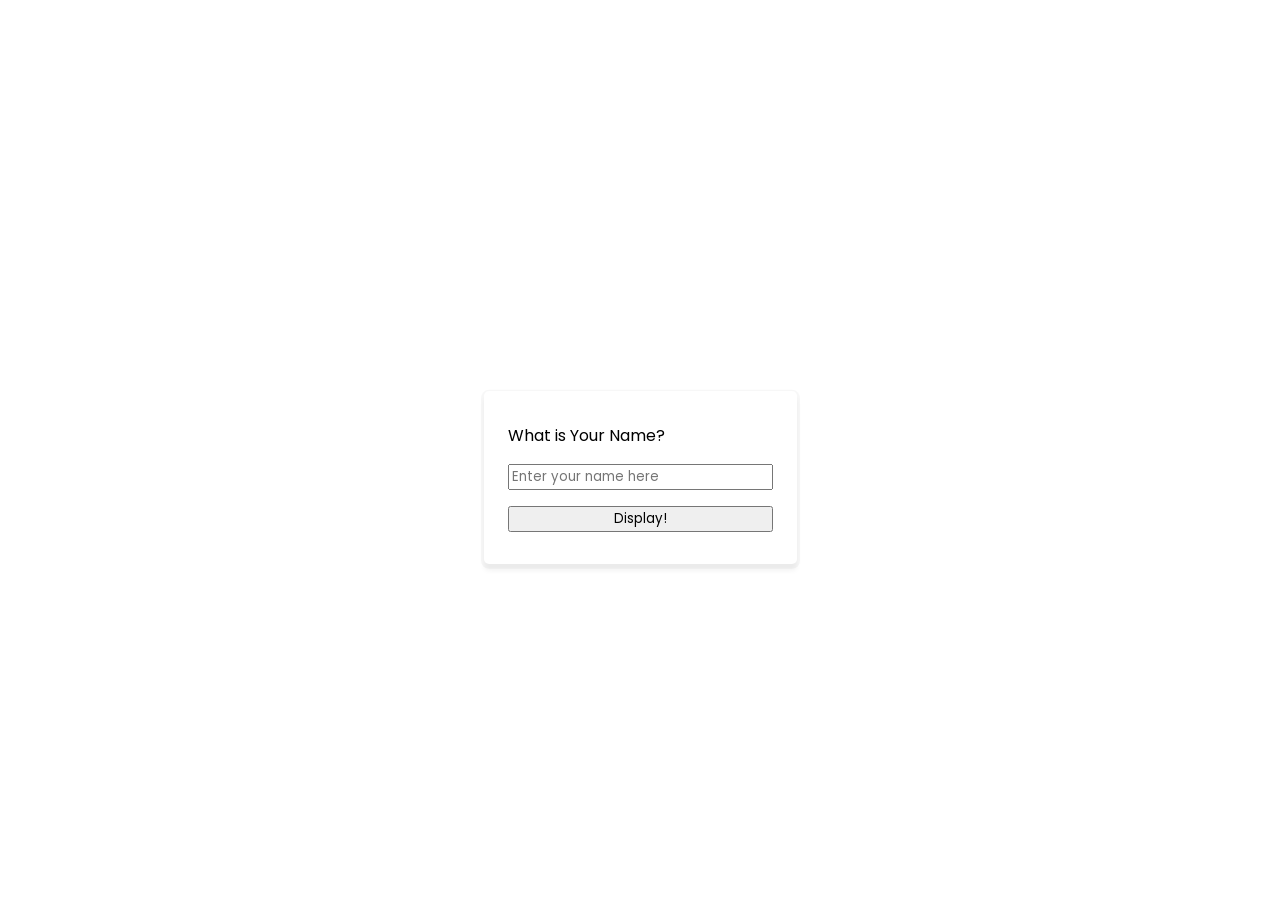
<file: print-name.html>
<!DOCTYPE html>
<html lang="en">
<head>
    <meta charset="UTF-8">
    <meta http-equiv="X-UA-Compatible" content="IE=edge">
    <meta name="viewport" content="width=device-width, initial-scale=1.0">

    <!-- GOOGLE FONT CDN - POPPINS -->
    <link rel="preconnect" href="https://fonts.googleapis.com">
    <link rel="preconnect" href="https://fonts.gstatic.com" crossorigin>
    <link href="https://fonts.googleapis.com/css2?family=Poppins:wght@300;600&display=swap" rel="stylesheet">

    <title>Your Name</title>

    <style>
        body{
            font-family: 'Poppins', sans-serif;
            height: 100vh;
            display: flex;
            justify-content: center;
            align-items: center;
        }
        input, input::placeholder, button{
            font-family: 'Poppins', sans-serif;
        }

        section{
            display: flex;
            justify-content: center;
            align-items: center;
            flex-direction: column;
        }

        form{
            display: flex;
            flex-direction: column;
            gap: 1em;
            padding: 2em 1.5em;
            background-color: #fff;
            box-shadow:  0px 1.8px 0.2px 3px rgb(0 0 0 / 3%), 0 6.7px 5.3px rgb(0 0 0 / 5%);
            border-radius: 5px;
        }
    </style>
</head>
<body>
    <section>
        <h1 id="name-display"></h1>
        <form onsubmit="event.preventDefault(); display()">
            <label for="">What is Your Name?</label>
            <input id="name-input" type="text" placeholder="Enter your name here">
            <button type="submit">Display!</button>
        </form>
    </section>

    <script>
        const display = () => {
            const inputValue = document.getElementById("name-input")
            const currentName = inputValue.value
            document.getElementById("name-display").innerText = currentName
            inputValue.value = ""
        }
    </script>
</body>
</html>
</file>
